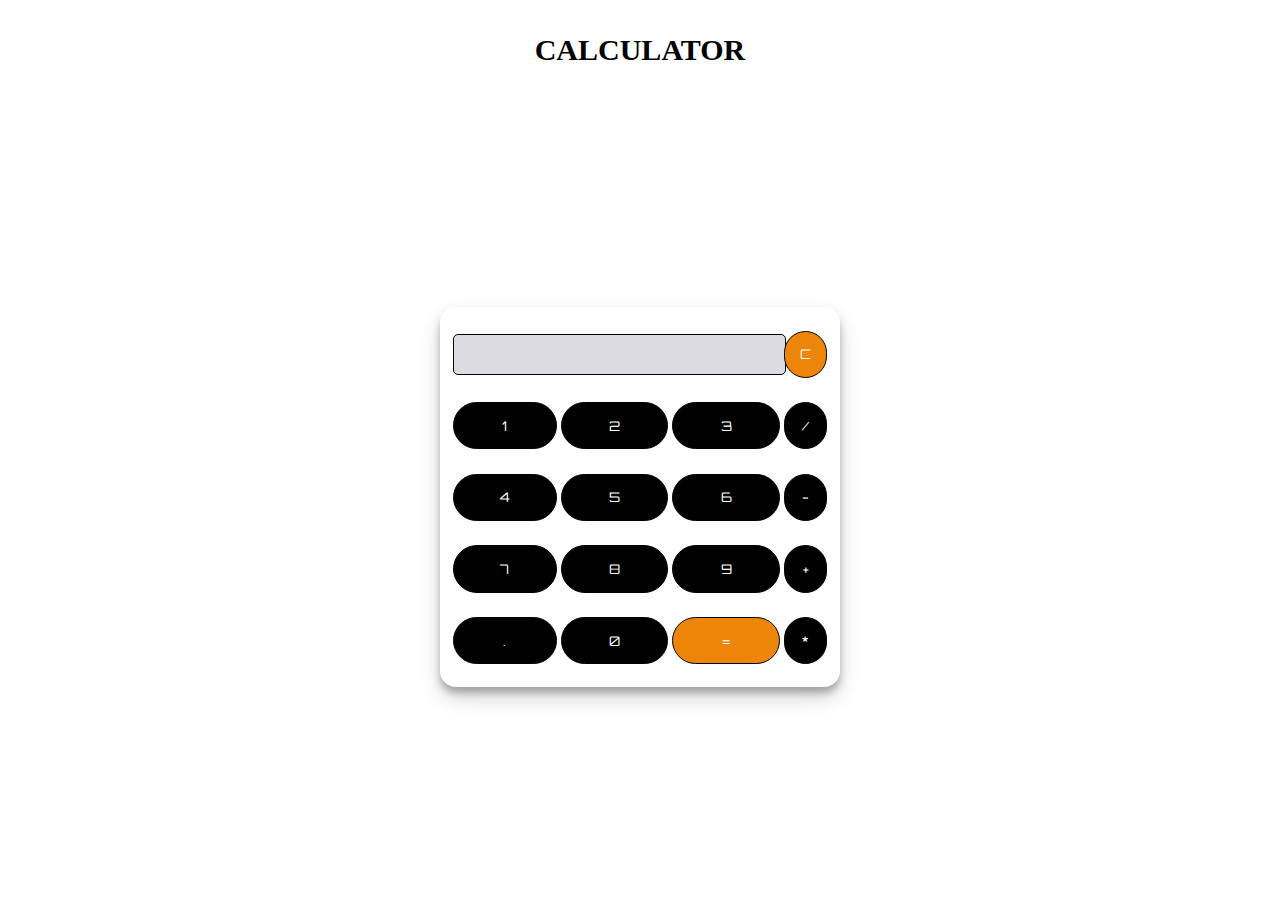
<file: index.html>
<!DOCTYPE html>
<html lang="en" dir="ltr">
 
<head>
  <meta charset="utf-8">
  <title>Calculator</title>
  <link rel="stylesheet" href="style.css">
</head>
 
<body>
 
   <div class="container">
      <h2>CALCULATOR</h2>
<table class="calculator" >
  <tr>
    <td colspan="3"> <input class="display-box" type="text" id="result" disabled /> </td>
 
    <!-- clearScreen() function clears all the values -->
    <td> <input type="button" value="C" onclick="clearScreen()" id="btn" /> </td>
  </tr>
  <tr>
    <!-- display() function displays the value of clicked button -->
    <td> <input type="button" value="1" onclick="display('1')" /> </td>
    <td> <input type="button" value="2" onclick="display('2')" /> </td>
    <td> <input type="button" value="3" onclick="display('3')" /> </td>
    <td> <input type="button" value="/" onclick="display('/')" /> </td>
  </tr>
  <tr>
    <td> <input type="button" value="4" onclick="display('4')" /> </td>
    <td> <input type="button" value="5" onclick="display('5')" /> </td>
    <td> <input type="button" value="6" onclick="display('6')" /> </td>
    <td> <input type="button" value="-" onclick="display('-')" /> </td>
  </tr>
  <tr>
    <td> <input type="button" value="7" onclick="display('7')" /> </td>
    <td> <input type="button" value="8" onclick="display('8')" /> </td>
    <td> <input type="button" value="9" onclick="display('9')" /> </td>
    <td> <input type="button" value="+" onclick="display('+')" /> </td>
  </tr>
  <tr>
    <td> <input type="button" value="." onclick="display('.')" /> </td>
    <td> <input type="button" value="0" onclick="display('0')" /> </td>
 
    <!-- calculate() function evaluates the mathematical expression -->
    <td> <input type="button" value="=" onclick="calculate()" id="btn" /> </td>
    <td> <input type="button" value="*" onclick="display('*')" /> </td>
  </tr>
</table>
 </div>
<script type="text/javascript" src="cal.js"></script>
 
</body>
 </html>
</file>
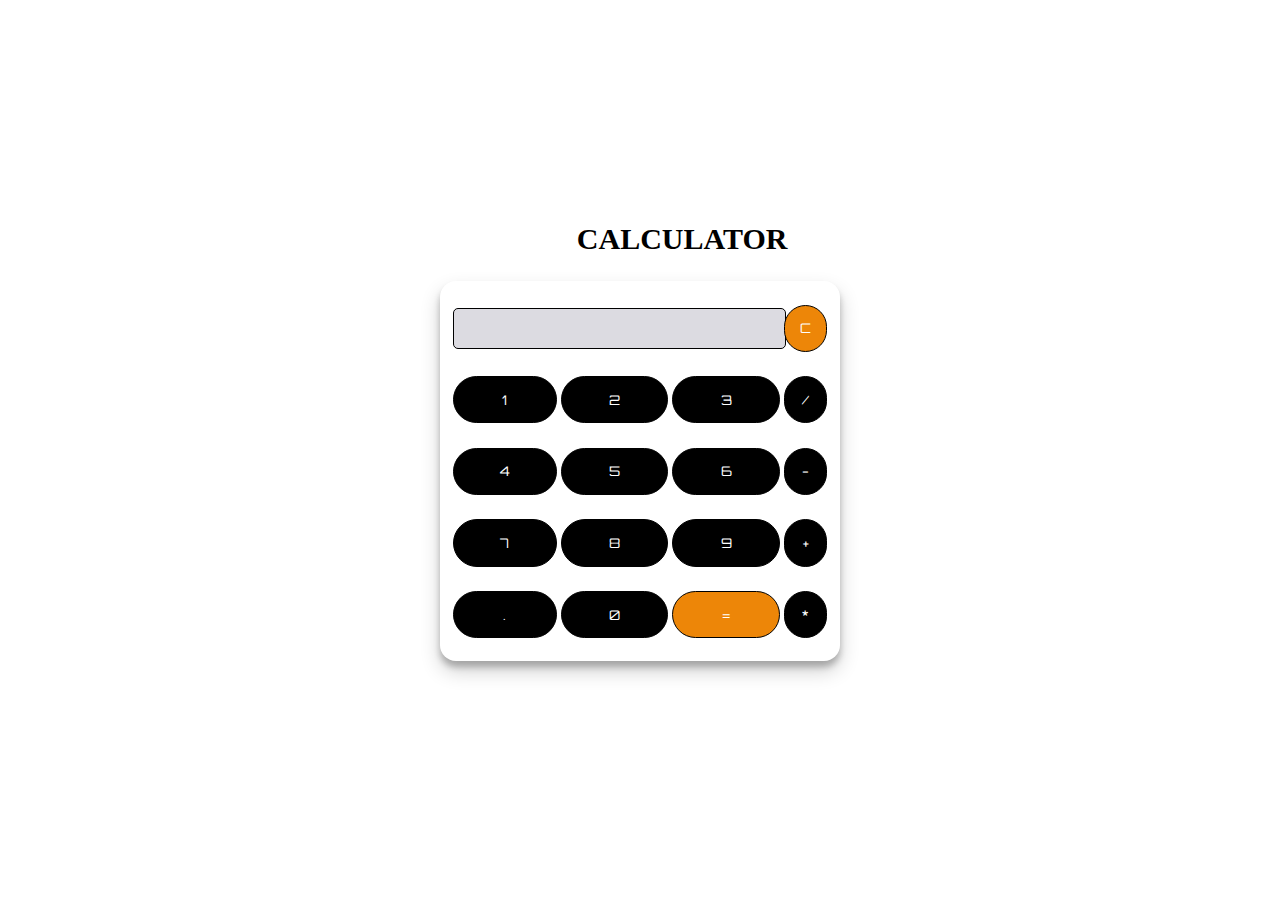
<file: task3/index.html>
<!DOCTYPE html>
<html lang="en" dir="ltr">
 
<head>
  <meta charset="utf-8">
  <title>Calculator</title>
  <link rel="stylesheet" href="style.css">
</head>
 
<body>
 
   <div class="container">
      <h2>CALCULATOR</h2>
<table class="calculator" >
  <tr>
    <td colspan="3"> <input class="display-box" type="text" id="result" disabled /> </td>
 
    <!-- clearScreen() function clears all the values -->
    <td> <input type="button" value="C" onclick="clearScreen()" id="btn" /> </td>
  </tr>
  <tr>
    <!-- display() function displays the value of clicked button -->
    <td> <input type="button" value="1" onclick="display('1')" /> </td>
    <td> <input type="button" value="2" onclick="display('2')" /> </td>
    <td> <input type="button" value="3" onclick="display('3')" /> </td>
    <td> <input type="button" value="/" onclick="display('/')" /> </td>
  </tr>
  <tr>
    <td> <input type="button" value="4" onclick="display('4')" /> </td>
    <td> <input type="button" value="5" onclick="display('5')" /> </td>
    <td> <input type="button" value="6" onclick="display('6')" /> </td>
    <td> <input type="button" value="-" onclick="display('-')" /> </td>
  </tr>
  <tr>
    <td> <input type="button" value="7" onclick="display('7')" /> </td>
    <td> <input type="button" value="8" onclick="display('8')" /> </td>
    <td> <input type="button" value="9" onclick="display('9')" /> </td>
    <td> <input type="button" value="+" onclick="display('+')" /> </td>
  </tr>
  <tr>
    <td> <input type="button" value="." onclick="display('.')" /> </td>
    <td> <input type="button" value="0" onclick="display('0')" /> </td>
 
    <!-- calculate() function evaluates the mathematical expression -->
    <td> <input type="button" value="=" onclick="calculate()" id="btn" /> </td>
    <td> <input type="button" value="*" onclick="display('*')" /> </td>
  </tr>
</table>
 </div>
<script type="text/javascript" src="cal.js"></script>
 
</body>
 </html>
</file>
<file: style.css>
@import url('https://fonts.googleapis.com/css2?family=Orbitron&display=swap');

.container{
    min-height: 100vh;
    display: flex;
    flex-direction: column;
    justify-content: center;   /* vertical center */
    align-items: center;       /* horizontal center */
}

h2{
    font-weight: bold;
    font-size: 30px;
    text-align: center;
    margin-bottom: 20px;
}

.calculator {
    padding: 10px;
    border-radius: 1em;
    height: 380px;
    width: 400px;
    margin: auto;
    border-color: black;
    background-color: #fff;
    box-shadow: rgba(0, 0, 0, 0.19) 0px 10px 20px,
                rgba(0, 0, 0, 0.23) 0px 6px 6px;
}

.display-box {
    font-family: 'Orbitron', sans-serif;
    background-color: #dcdbe1;
    border: solid black 0.5px;
    color: black;
    border-radius: 5px;
    width: 100%;
    height: 55%;
}

#btn {
    background-color: rgb(237, 134, 8);
}

input[type=button] {
    font-family: 'Orbitron', sans-serif;
    background-color: black;
    color: white;
    border: solid black 0.5px;
    width: 100%;
    border-radius: 44px;
    height: 70%;
    outline: none;
}

input:active[type=button] {
    background: #e5e5e5;
    -webkit-box-shadow: inset 0px 0px 5px #c1c1c1;
    -moz-box-shadow: inset 0px 0px 5px #c1c1c1;
    box-shadow: inset 0px 0px 5px #c1c1c1;
}
</file>
<file: task3/style.css>
@import url('https://fonts.googleapis.com/css2?family=Orbitron&display=swap');


.container{
   padding-top: 15%;
}
h2{
   font-weight: bold;
   font-size: 30px;
   padding-left: 45%;
}
.calculator {
    padding: 10px;
    border-radius: 1em;
    height: 380px;
    width: 400px;
    margin: auto;
    border-color: black;
    background-color: #fff;
    box-shadow: rgba(0, 0, 0, 0.19) 0px 10px 20px, rgba(0, 0, 0, 0.23) 0px 6px 6px;
}

.display-box {
    font-family: 'Orbitron', sans-serif;
    background-color: #dcdbe1;
    border: solid black 0.5px;
    color: black;
    border-radius: 5px;
    width: 100%;
    height: 55%;
    
}

#btn {
    background-color: rgb(237, 134, 8);
}

input[type=button] {
    font-family: 'Orbitron', sans-serif;
    background-color:black;
    color: white;
    border: solid black 0.5px;
    width: 100%;
    border-radius: 44px;
    height: 70%;
    outline: none;
}

input:active[type=button] {
    background: #e5e5e5;
    -webkit-box-shadow: inset 0px 0px 5px #c1c1c1;
    -moz-box-shadow: inset 0px 0px 5px #c1c1c1;
    box-shadow: inset 0px 0px 5px #c1c1c1;
}
</file>
